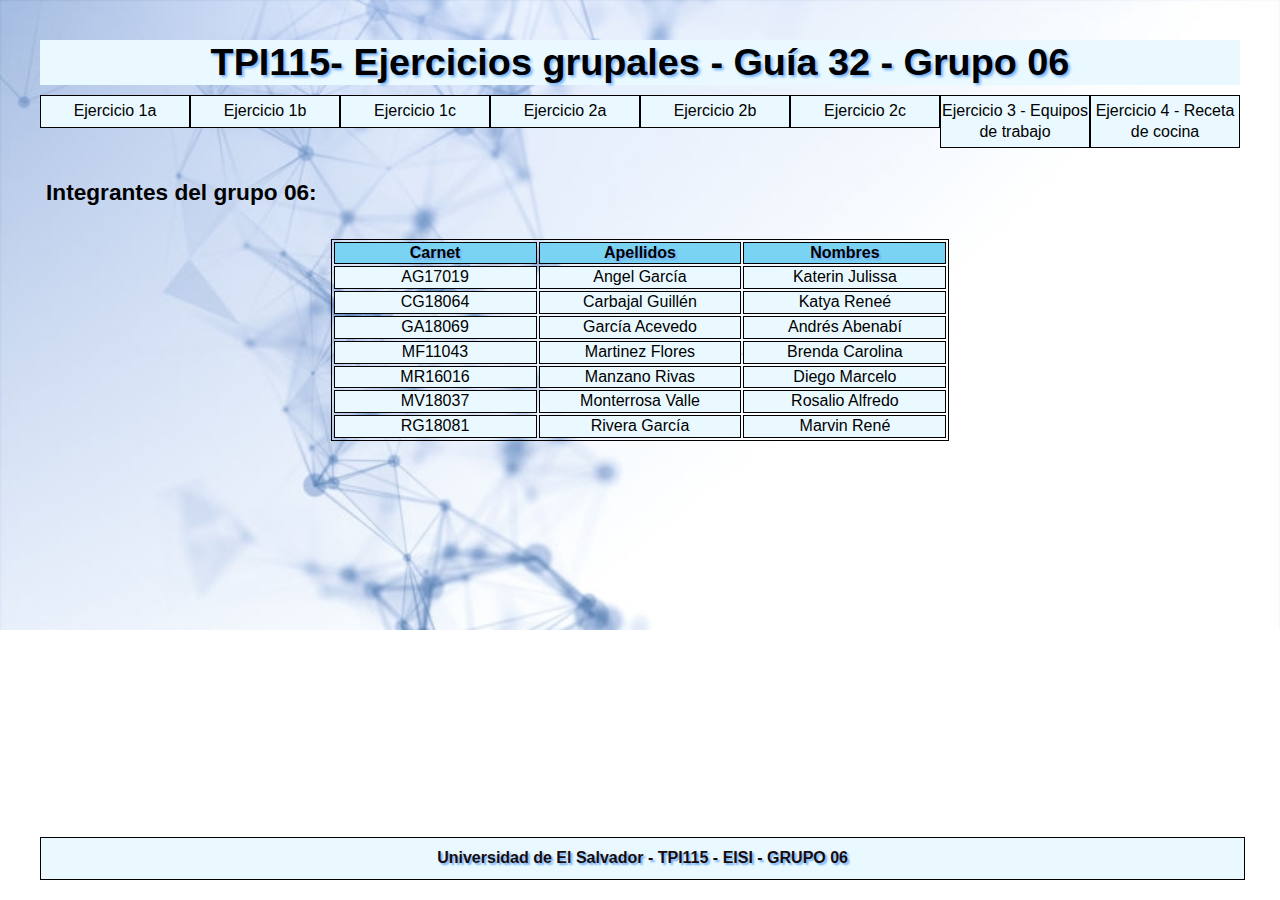
<file: index.html>
<!DOCTYPE html>
<html>
    <head>
        <meta charset="UTF-8">
        <title>TPI115 Grupo 06 - Guia 32</title>
        <link href="estilos.css" rel="stylesheet" type="text/css">
    </head>
    <body>
        <header><h1>TPI115- Ejercicios grupales - Guía 32 - Grupo 06</h1></header>
        <nav>
            <ul>
                <li><a href="xmlvalido_GRUPO06/dtd_interna/ejercicio-ii-1a-dtd.xml">Ejercicio 1a </a></li>
                <li><a href="xmlvalido_GRUPO06/dtd_interna/ejercicio-ii-1b-dtd.xml">Ejercicio 1b </a></li>
                <li><a href="xmlvalido_GRUPO06/dtd_interna/ejercicio-ii-1c-dtd.xml">Ejercicio 1c </a></li>
                <li><a href="xmlvalido_GRUPO06/dtd_externa/Ejercicio II/Ejercicio II.2a/Ejercicio II.2a.xml">Ejercicio 2a </a></li>
                <li><a href="xmlvalido_GRUPO06/dtd_externa/Ejercicio II/Ejercicio II.2b/Ejercicio II.2b.xml">Ejercicio 2b </a></li>
                <li><a href="xmlvalido_GRUPO06/dtd_externa/Ejercicio II/Ejercicio II.2c/Ejercicio II.2c.xml">Ejercicio 2c </a></li>
                <li><a href="xmlvalido_GRUPO06/dtd_externa/tareas.xml">Ejercicio 3 - Equipos de trabajo</a></li>
                <li><a href="xmlvalido_GRUPO06/EjercicioIV/Receta.xml">Ejercicio 4 - Receta de cocina</a></li>
            </ul>
        </nav>
        <article>
        <h2>Integrantes del grupo 06:</h2>
        <table>
            <tr>
                <th scope="row">Carnet</th>
                <th>Apellidos</th>
                <th>Nombres</th>
            </tr>
            <tr>
                <td>AG17019</td>
                <td>Angel García</td>
                <td>Katerin Julissa</td>
            </tr>
            <tr>
                <td>CG18064</td>
                <td>Carbajal Guillén</td>
                <td>Katya Reneé</td>
            </tr>
            <tr>
                <td>GA18069</td>
                <td>García Acevedo</td>
                <td>Andrés Abenabí</td>
            </tr>
            <tr>
                <td>MF11043</td>
                <td>Martinez Flores</td>
                <td>Brenda Carolina</td>
            </tr>
            <tr>
                <td>MR16016</td>
                <td>Manzano Rivas</td>
                <td>Diego Marcelo</td>
            </tr>
            <tr>
                <td>MV18037</td>
                <td>Monterrosa Valle</td>
                <td>Rosalio Alfredo</td>
            </tr>
            <tr>
                <td>RG18081</td>
                <td>Rivera García</td>
                <td>Marvin René</td>
            </tr>
        </table>
        </article>
        <footer class="footer">
            <p>Universidad de El Salvador - TPI115 - EISI - GRUPO 06</p>
        </footer>
    </body>
</html>
</file>
<file: estilos.css>
@charset "UTF-8";

*{
    margin:0px;
    padding:0;
}

body{
    font-family:Gotham, "Helvetica Neue", Helvetica, Arial, sans-serif;
    line-height: 1.3em;
    font-size: 1em;  
    margin: 20px;
    padding: 20px;
    background-image: url(fondo.jpg); background-size: 100% 100%; background-repeat: no-repeat; background-size: cover;
}

nav{
    width: 100%;
    clear: both;
    padding: 10px 0 1px 0;
    margin-bottom: 50px;
}

nav ul{
    width: 100%;
    list-style: none;
    margin-bottom: 30px;
    background-color: rgb(233, 249, 255);
}

nav ul li{
    text-align: center;
    width: 12.5%;
    float: left;
    background-color:rgb(233, 249, 255);
    padding: 5px 0;
    border-right: 1px #fff solid;
    box-sizing: border-box;
    border: 1px solid black;
}

nav ul li a:link{
    color: black;
    text-decoration: none;
    display: block;
}

nav ul li a:visited{
    color: rgb(23, 66, 255);
}



header h1{
    margin: auto;
    text-align: center;
    background-color: rgb(233, 249, 255);
    padding: 1%;
    font-size: 1cm;
    font-weight: 700;
    text-shadow:rgb(110, 173, 245) 2px 2px 3px;
}

h2{
    margin-bottom: 10px;
    margin-top: 5px;
    color: black;
    
    padding: 0.5%;
    font-size: 0.6cm;
}

table{
    border: 1px solid black;
    text-align: center;
    margin: 30px auto;
}

table th{
    border: 1px solid black;
    background-color: rgb(123, 211, 243);
    width: 20%;
    text-align: center;
    text-shadow: rgb(110, 173, 245) 2px 2px 2px;
}

table td{
    border: 1px solid black;
}

footer{
    background-color:rgb(233, 249, 255);
    padding: 10px 0 10px 0;
    border: 1px solid black;
    margin: auto; margin-top: 10px; margin-bottom: 20px;
    width: 94%;
    position: absolute;
    bottom: 0;
    clear : both;
}

footer p{
    color: rgb(24, 11, 11);
    text-align: center;
    text-shadow: rgb(110, 173, 245) 2px 2px 2px;
    font-weight: 700;
    width: 100%;
}

table tr{
    border: 1px solid black;
    background-color: rgb(233, 249, 255);
    width: 20%;
    text-align: center;
}
</file>
